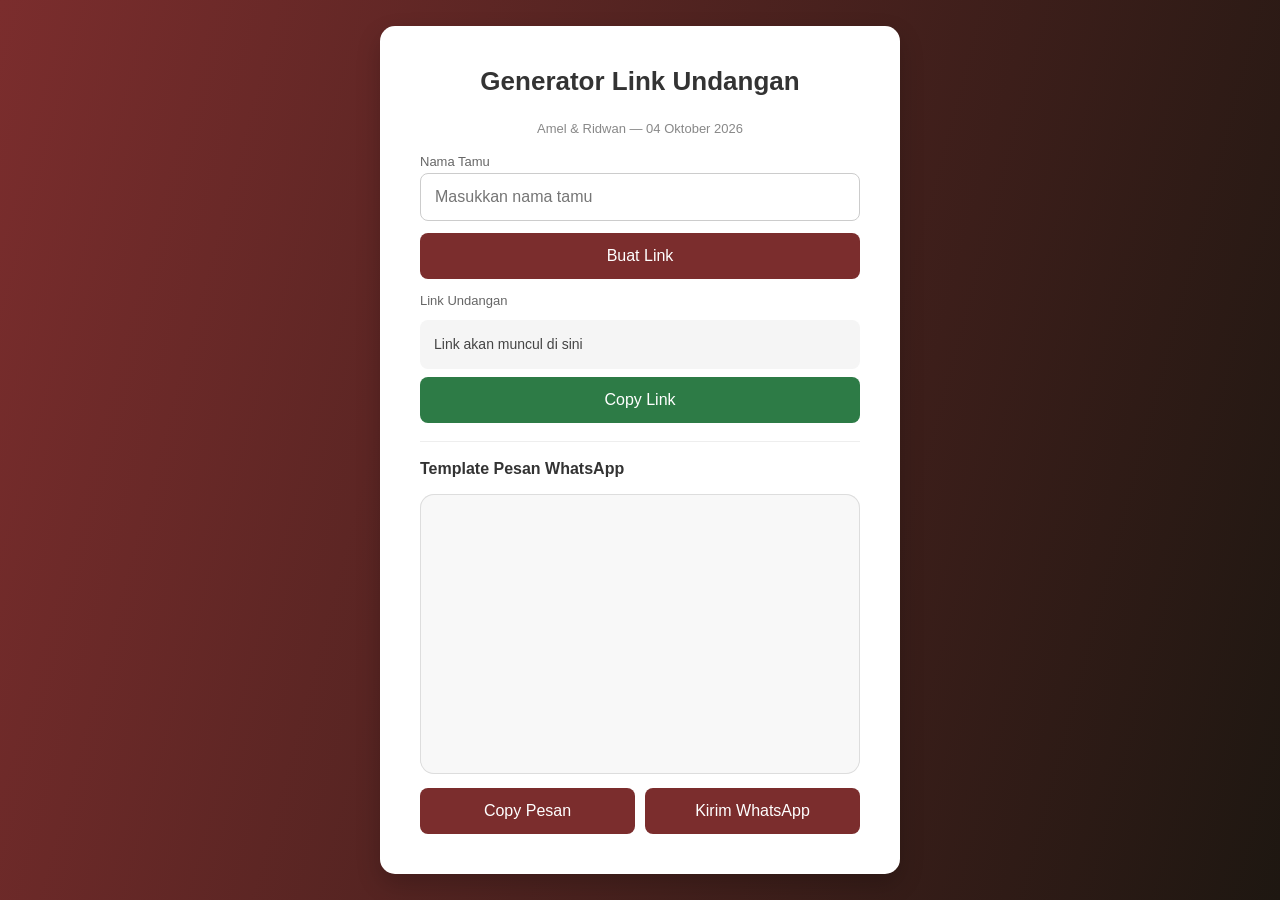
<file: generator.html>
<!DOCTYPE html>
    <html lang="id">
    <head>
    <meta charset="UTF-8">
    <meta name="viewport" content="width=device-width, initial-scale=1.0">
    <link rel="stylesheet" href="./style/generator.css">
    
    <style>
        label {
        display: block;
        text-align: left;
        font-size: 13px;
        color: #666;
        margin-bottom: 4px;
        margin-top: 10px;
        }

        /* Wrapper select + badge dalam satu baris */
        .select-wrap {
        display: flex;
        align-items: center;
        gap: 10px;
        margin-bottom: 12px;
        }

        .select-wrap select {
        flex: 1;
        padding: clamp(10px, 2vw, 14px);
        border-radius: 8px;
        border: 1px solid #ccc;
        font-size: clamp(14px, 2vw, 16px);
        font-family: Arial, sans-serif;
        background: white;
        color: #333;
        appearance: none;
        margin-bottom: 0;
        }

        /* Badge kategori */
        .badge {
        display: inline-block;
        padding: 5px 14px;
        border-radius: 999px;
        font-size: 12px;
        font-weight: bold;
        white-space: nowrap;
        flex-shrink: 0;
        }

        .badge-biasa {
        background: #e8e8e8;
        color: #555;
        }

        .badge-vip {
        background: #dbeeff;
        color: #1a5fa8;
        border: 1px solid #a0c8f0;
        }

        .badge-vvip {
        background: #fff3cd;
        color: #7a4f00;
        border: 1px solid #f5c842;
        }

        /* Preview link */
        .hasil {
        margin-top: 12px;
        background: #f5f5f5;
        padding: clamp(10px, 2vw, 14px);
        border-radius: 8px;
        word-break: break-all;
        font-size: clamp(12px, 1.8vw, 14px);
        text-align: left;
        line-height: 1.5;
        color: #444;
        min-height: 42px;
        }

        /* Textarea pesan */
        #templatePesan {
        width: 100%;
        min-height: 280px;
        margin-top: 10px;
        padding: 16px 18px;
        border: none;
        outline: none;
        border-radius: 14px;
        background: #f8f8f8;
        box-shadow: inset 0 0 0 1px #ddd;
        font-family: Arial, sans-serif;
        font-size: 14px;
        line-height: 1.8;
        color: #333;
        resize: none;
        overflow: auto;
        white-space: pre-wrap;
        word-break: break-word;
        text-align: left;
        }

        /* Grup tombol 2 kolom */
        .action-group {
        display: grid;
        grid-template-columns: 1fr 1fr;
        gap: 10px;
        margin-top: 10px;
        }

        .action-group button {
        margin-top: 0;
        }

        /* Tombol copy link — warna hijau */
        .btn-copy-link {
        background: #2d7b46 !important;
        }

        .btn-copy-link:hover {
        background: #1f5a33 !important;
        }

        h3 {
        margin: 18px 0 6px;
        font-size: clamp(14px, 3vw, 16px);
        text-align: left;
        }

        /* Divider */
        .divider {
        border: none;
        border-top: 1px solid #eee;
        margin: 18px 0 4px;
        }

        /* Toast notif */
        #toast {
        position: fixed;
        bottom: 24px;
        left: 50%;
        transform: translateX(-50%);
        background: #2d7b46;
        color: #fff;
        padding: 9px 22px;
        border-radius: 999px;
        font-size: 13px;
        opacity: 0;
        pointer-events: none;
        transition: opacity 0.3s;
        z-index: 999;
        white-space: nowrap;
        }

        #toast.show { opacity: 1; }

        @media (max-width: 359px) {
        .select-wrap { flex-direction: column; align-items: flex-start; }
        .select-wrap select { width: 100%; }
        .action-group { grid-template-columns: 1fr; }
        }
    </style>
    </head>
    <body>

    <div class="card">

        <h2>Generator Link Undangan</h2>
        <p style="font-size:13px;color:#888;margin-bottom:18px;text-align:center;">
        Amel & Ridwan — 04 Oktober 2026
        </p>

        <!-- NAMA TAMU -->
        <label for="nama">Nama Tamu</label>
        <input
        type="text"
        id="nama"
        placeholder="Masukkan nama tamu"
        />

        <!-- KATEGORI TAMU -->

        <!-- TOMBOL GENERATE -->
        <button onclick="generateLink()">Buat Link</button>

        <!-- HASIL LINK -->
        <label style="margin-top:14px;">Link Undangan</label>
        <div class="hasil" id="hasil">Link akan muncul di sini</div>

        <button class="copy btn-copy-link" onclick="copyLink()">Copy Link</button>

        <hr class="divider">

        <!-- TEMPLATE PESAN WA -->
        <h3>Template Pesan WhatsApp</h3>

        <textarea
        id="templatePesan"
        readonly
        placeholder="Pesan undangan otomatis muncul di sini setelah buat link...">
        </textarea>

        <div class="action-group">
        <button onclick="copyPesan()">Copy Pesan</button>
        <button onclick="kirimWhatsapp()">Kirim WhatsApp</button>
        </div>

    </div><!-- /.card -->

    <div id="toast"></div>

    <script src="./js/generator.js"></script>
    <script>
        // Override alert() dengan toast agar lebih rapi
        const _origAlert = window.alert;
        window.alert = function(msg) {
        const toast = document.getElementById("toast");
        toast.textContent = msg;
        toast.classList.add("show");
        setTimeout(() => toast.classList.remove("show"), 2300);
        };

        // Jalankan badge awal
        updateBadge();
    </script>

    </body>
    </html>
</file>
<file: style/generator.css>
* {
  box-sizing: border-box;
  margin: 0;
  padding: 0;
}

body {
  font-family: Arial, sans-serif;
  background: linear-gradient(105deg, #7b2d2d, #1e1711);
  min-height: 100vh;
  display: flex;
  justify-content: center;
  align-items: center;
  padding: 16px;
  color: #333;
}

.card {
  background: white;
  padding: clamp(20px, 5vw, 40px);
  border-radius: 15px;
  width: 100%;
  max-width: 480px;
  box-shadow: 0 10px 25px rgba(0,0,0,0.2);
  text-align: center;
}

h2 {
  margin-bottom: 20px;
  font-size: clamp(18px, 4vw, 24px);
}

h3 {
  margin: 16px 0 8px;
  font-size: clamp(14px, 3vw, 17px);
}

label {
  display: block;
  text-align: left;
  font-size: 13px;
  color: #666;
  margin-bottom: 4px;
  margin-top: 10px;
}

input,
select {
  width: 100%;
  padding: clamp(10px, 2vw, 14px);
  border-radius: 8px;
  border: 1px solid #ccc;
  margin-bottom: 4px;
  font-size: clamp(14px, 2vw, 16px);
  font-family: Arial, sans-serif;
  appearance: none;
  background: white;
  color: #333;
}

/* Wrapper select + badge */
.select-wrap {
  display: flex;
  align-items: center;
  gap: 10px;
  margin-bottom: 12px;
}

.select-wrap select {
  margin-bottom: 0;
  flex: 1;
}

/* Badge kategori */
.badge {
  display: inline-block;
  padding: 4px 14px;
  border-radius: 999px;
  font-size: 12px;
  font-weight: bold;
  white-space: nowrap;
  flex-shrink: 0;
}

.badge-biasa {
  background: #e8e8e8;
  color: #555;
}

.badge-vip {
  background: #dbeeff;
  color: #1a5fa8;
}

.badge-vvip {
  background: #fff3cd;
  color: #7a4f00;
  border: 1px solid #f5c842;
}

button {
  width: 100%;
  padding: clamp(10px, 2vw, 14px);
  border: none;
  border-radius: 8px;
  background: #7b2d2d;
  color: white;
  font-size: clamp(14px, 2vw, 16px);
  cursor: pointer;
  margin-top: 8px;
  transition: background 0.2s ease;
}

button:hover {
  background: #5a1f1f;
}

button:active {
  transform: scale(0.98);
}

.hasil {
  margin-top: 16px;
  background: #f5f5f5;
  padding: clamp(10px, 2vw, 14px);
  border-radius: 8px;
  word-break: break-all;
  font-size: clamp(12px, 1.8vw, 14px);
  text-align: left;
  line-height: 1.5;
}

.copy {
  background: #2d7b46;
}

.copy:hover {
  background: #1f5a33;
}

.action-group {
  display: grid;
  grid-template-columns: 1fr 1fr;
  gap: 10px;
  margin-top: 10px;
}

.action-group button {
  margin-top: 0;
}

#templatePesan {
  width: 100%;
  min-height: 280px;
  margin-top: 10px;
  padding: 18px 20px;

  border: none;
  outline: none;
  border-radius: 18px;

  background: #f8f8f8;
  box-shadow: inset 0 0 0 1px #ddd;

  font-family: Arial, sans-serif;
  font-size: 15px;
  line-height: 1.8;
  color: #333;

  resize: none;
  overflow: auto;

  white-space: pre-wrap;
  word-break: break-word;
  text-align: left;
}

/* Tablet */
@media (min-width: 600px) {
  .card {
    max-width: 480px;
  }
}

/* Desktop */
@media (min-width: 1024px) {
  .card {
    max-width: 520px;
    padding: 40px;
  }

  h2 {
    font-size: 26px;
    margin-bottom: 24px;
  }

  input,
  select,
  button {
    font-size: 16px;
    padding: 14px;
  }
}

/* Layar sangat kecil (HP jadul, < 360px) */
@media (max-width: 359px) {
  .card {
    padding: 16px;
    border-radius: 10px;
  }

  h2 {
    font-size: 16px;
  }

  .select-wrap {
    flex-direction: column;
    align-items: flex-start;
  }

  .select-wrap select {
    width: 100%;
  }
}
</file>
